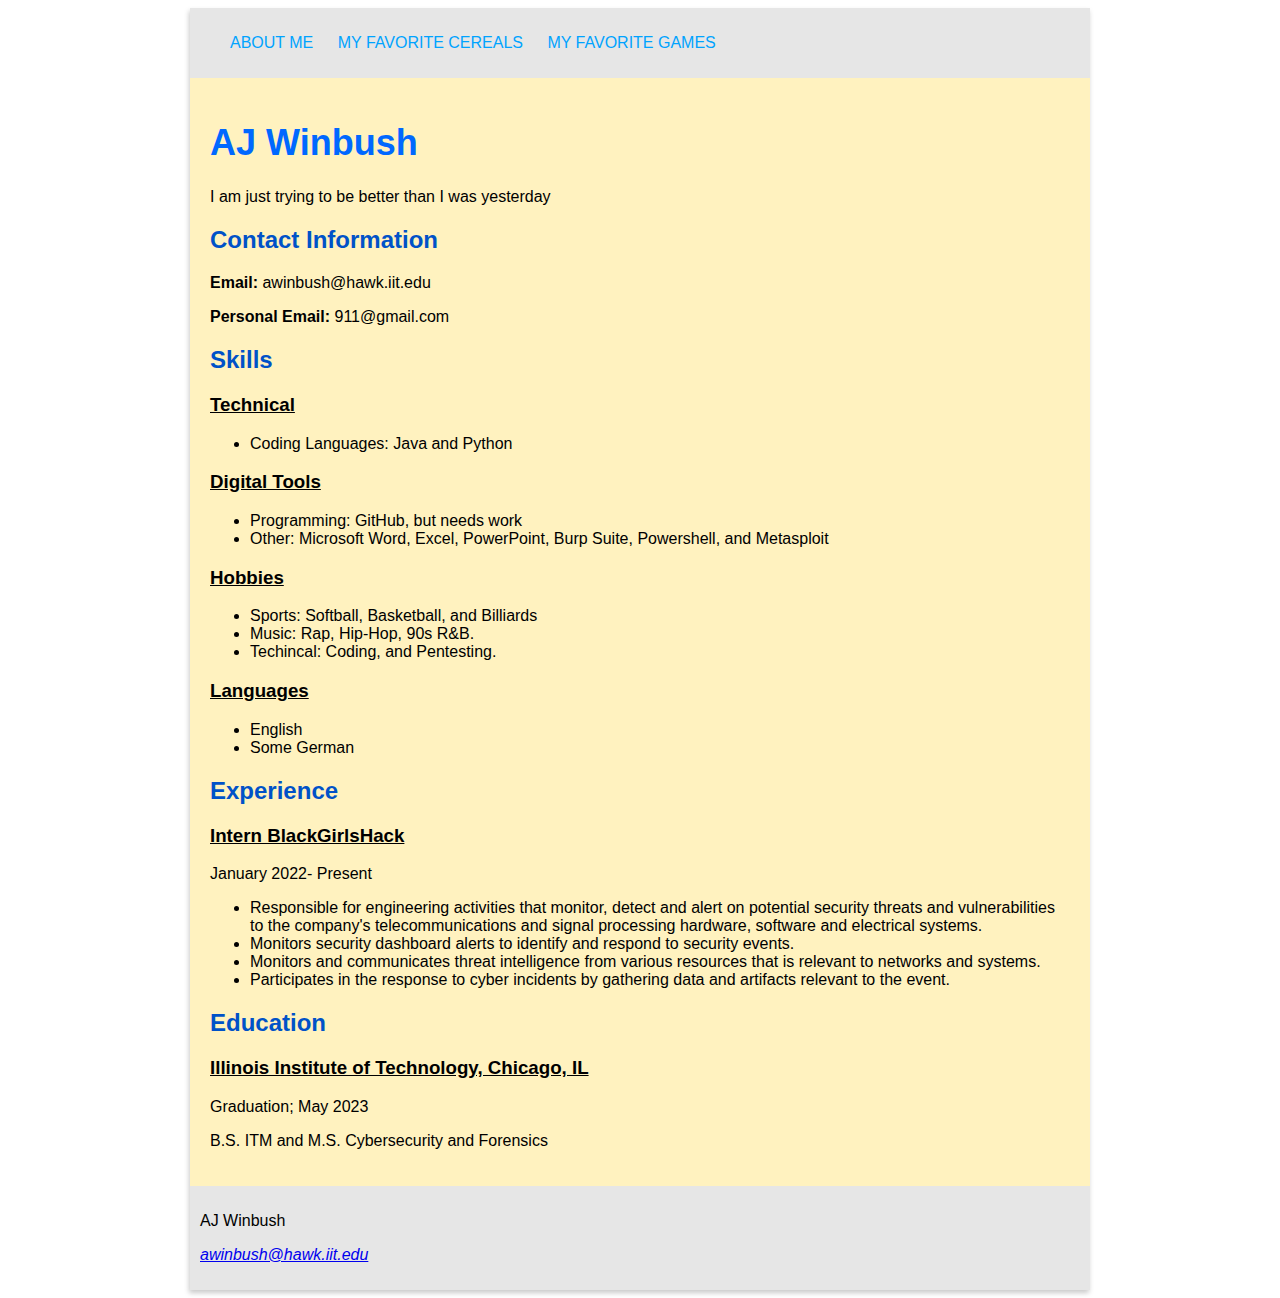
<file: index.html>
<!DOCTYPE html>
<html lang="en">
<head>
    <meta charset="utf-8">
    <title>Project 2:  About me</title>
    <link rel="stylesheet" type="text/css" href="css/style.css">
</head>
   <body>
       <div class="wrapper">
           <header>
               <nav>
                   <ul>
                       <li><a href="index.html">About Me</a></li>
                       <li><a href="cereal.html">My Favorite Cereals</a></li>
                       <li><a href="games.html">My Favorite Games</a></li>
                   </ul>
               </nav>
           </header>
           <section>
               <h1>AJ Winbush </h1>
               <p>I am just trying to be better than I was yesterday</p>
               <h2>Contact Information</h2>
               <p><strong>Email:</strong> awinbush@hawk.iit.edu</p>
               <p><strong>Personal Email:</strong> 911@gmail.com</p>
               <h2>Skills</h2>
               <h3>Technical</h3>
               <ul>
                   <li>Coding Languages: Java and Python</li>
               </ul>
               <h3>Digital Tools</h3>
               <ul>
                   <li>Programming: GitHub, but needs work</li>
                   <li>Other: Microsoft Word, Excel, PowerPoint, Burp Suite, Powershell, and Metasploit</li>
               </ul>
               <h3>Hobbies</h3>
               <ul>
                   <li>Sports: Softball, Basketball, and Billiards </li>
                   <li>Music:  Rap, Hip-Hop, 90s R&B. </li>
                   <li>Techincal: Coding, and Pentesting.</li>
               </ul>
               <h3> Languages</h3>
               <ul>
                   <li>English</li>
                   <li>Some German</li>
               </ul>
               <h2>Experience</h2>
               <h3>Intern BlackGirlsHack</h3>
               <p>January 2022- Present</p>
               <ul>
                   <li>Responsible for engineering activities that monitor, detect and alert on potential security threats and vulnerabilities to the company's telecommunications and signal processing hardware, software and electrical systems.</li>
                   <li>Monitors security dashboard alerts to identify and respond to security events.</li>
                   <li>Monitors and communicates threat intelligence from various resources that is relevant to networks and systems.</li>
                   <li>Participates in the response to cyber incidents by gathering data and artifacts relevant to the event.</li>
               </ul>
               <h2>Education</h2>
               <h3>Illinois Institute of Technology, Chicago, IL</h3>
               <p> Graduation; May 2023</p>
               <p>B.S. ITM and M.S. Cybersecurity and Forensics</p>
           </section>
           <footer>
               <p>AJ Winbush</p>
               <address>
                   <p><a href="mailto:awinbush@hawk.iit.edu">awinbush@hawk.iit.edu</a></p>
               </address>
           </footer>
       </div>

   </body>
</html>
</file>
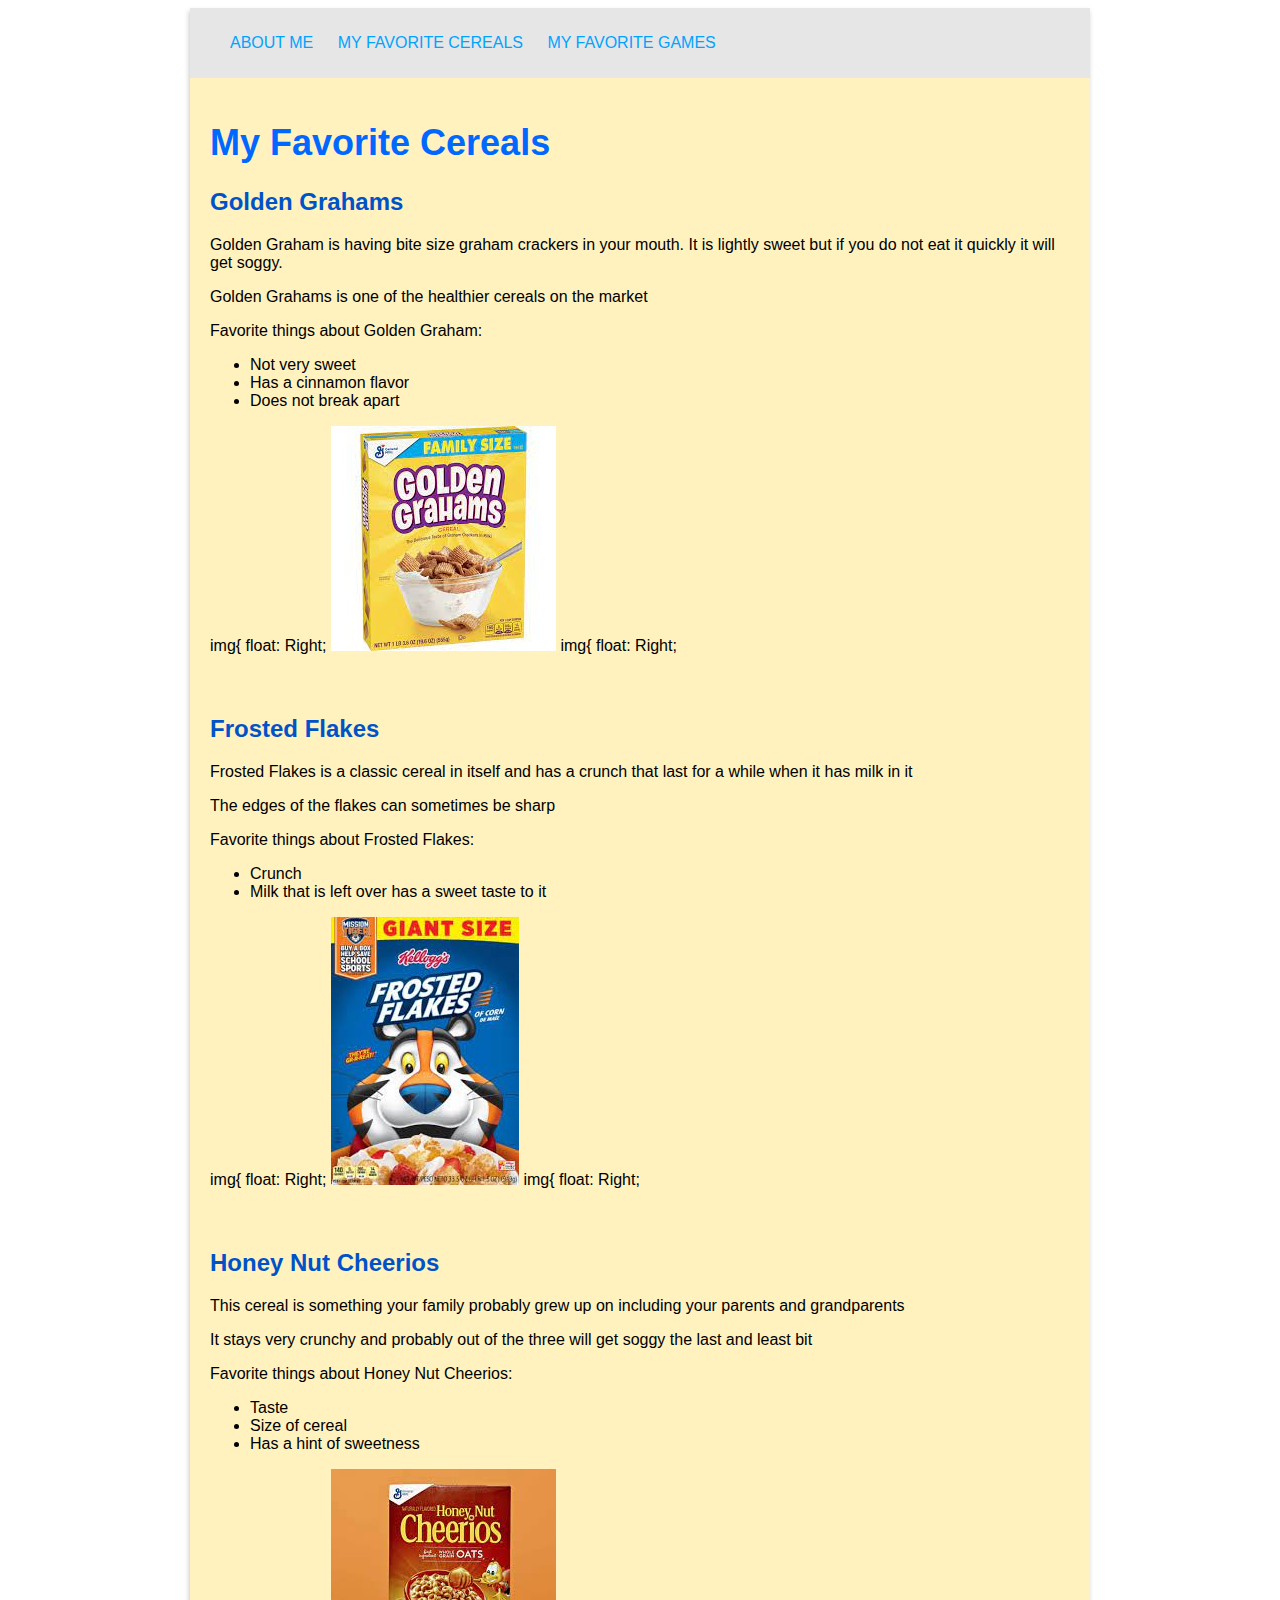
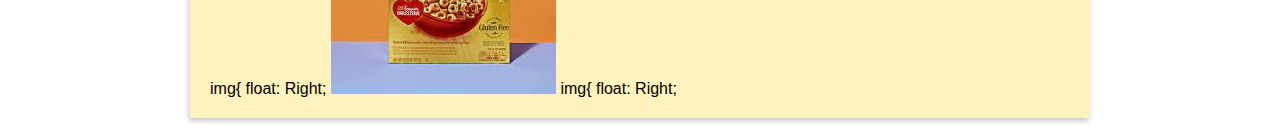
<file: cereal.html>
<!DOCTYPE html>
<html lang="en">
<head>
    <meta charset="utf-8">
    <title>My Favorite Cereals</title>
    <link rel="stylesheet" type="text/css" href="css/style.css">
</head>
   <body>
       <div class="wrapper">
           <header>
               <nav>
                   <ul>
                       <li><a href="index.html">About Me</a></li>
                       <li><a href="cereal.html">My Favorite Cereals</a></li>
                       <li><a href="games.html">My Favorite Games</a></li>
                   </ul>
               </nav>
           </header>
           <section>
               <h1>My Favorite Cereals</h1>
               <div class="Golden Grahams">
                   <h2>Golden Grahams</h2>
                   <p>
                       Golden Graham is having bite size graham crackers in your mouth.  It is lightly sweet but if you do not eat it quickly it will get soggy.
                   </p>
                   <p>
                       Golden Grahams is one of the healthier cereals on the market
                   </p>
                   <p>Favorite things about Golden Graham:</p>
                   <ul>
                       <li>Not very sweet</li>
                       <li>Has a cinnamon flavor</li>
                       <li>Does not break apart</li>
                   </ul>
                   img{ float: Right;
                   <img src="images/goldengrahams.jpg" alt="image of Golden Graham box">
                   img{ float: Right;
               </div>
           </section>
           <section>
               <div class="Frosted Flakes">
                   <h2>Frosted Flakes</h2>
                   <p>Frosted Flakes is a classic cereal in itself and has a crunch that last for a while when it has milk in it </p>
                   <p>
                       The edges of the flakes can sometimes be sharp
                   </p>
                   <p>Favorite things about Frosted Flakes:</p>
                   <ul>
                       <li>Crunch </li>
                       <li>Milk that is left over has a sweet taste to it</li>
                   </ul>
                   img{ float: Right;
                   <img src="images/frostedflakes.jpg" alt="image of Frosted Flakes box">
                   img{ float: Right;
               </div>
           </section>
           <section>
               <div class="Honey Nut Cheerios">
                   <h2>Honey Nut Cheerios</h2>
                   <p>This cereal is something your family probably grew up on including your parents and grandparents</p>
                   <p>
                       It stays very crunchy and probably out of the three will get soggy the last and least bit
                   </p>
                   <p>Favorite things about Honey Nut Cheerios:</p>
                   <ul>
                       <li>Taste</li>
                       <li>Size of cereal</li>
                       <li>Has a hint of sweetness</li>
                   </ul>
                   img{ float: Right;
                   <img src="images/honeynutcheerios.jpg" alt="image of Honey Nut Cheerios box">
                   img{ float: Right;
               </div>
           </section>
       </div>

   </body>
</html>
</file>
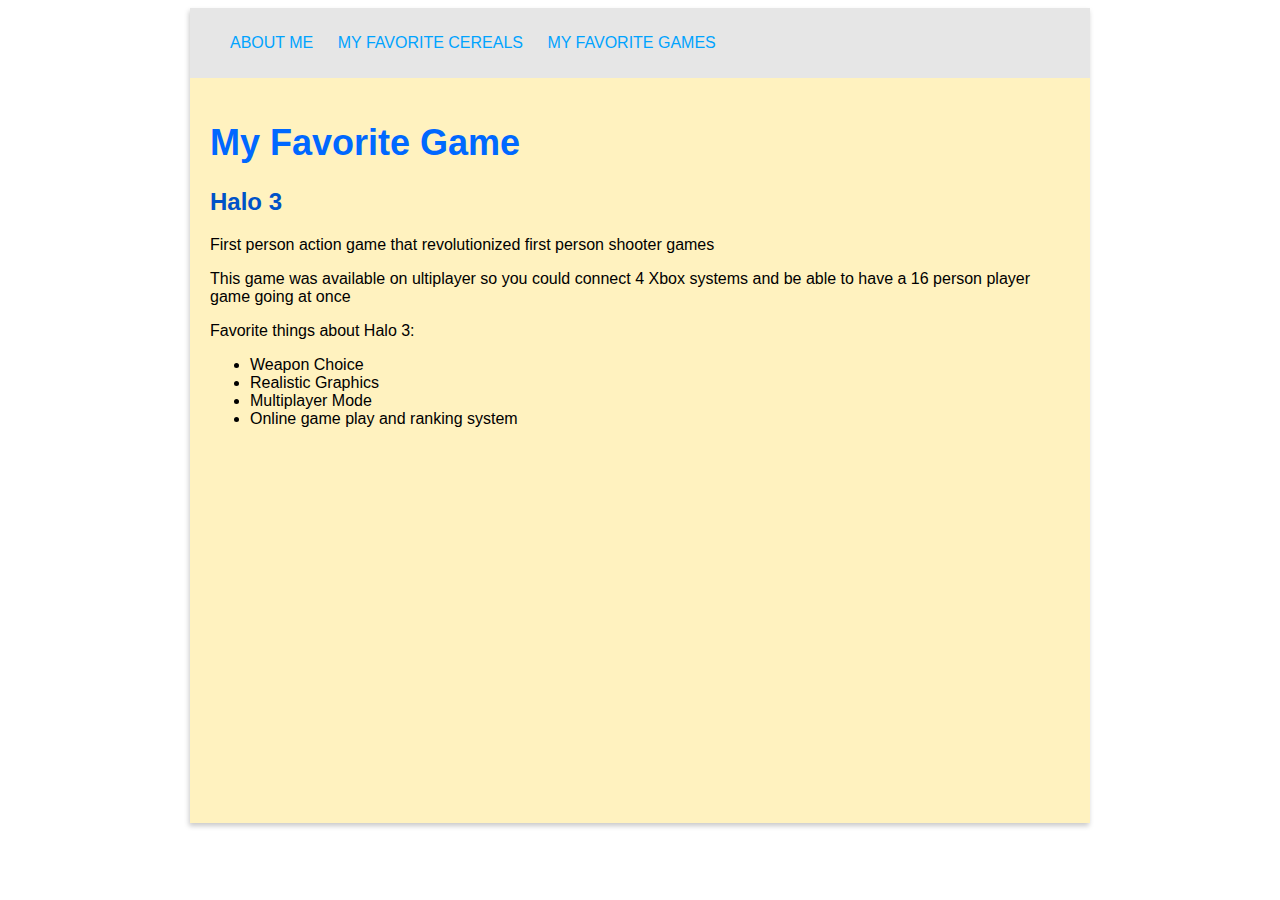
<file: games.html>
<!DOCTYPE html>
<html lang="en">
<head>
    <meta charset="utf-8">
    <title>My Favorite Games</title>
    <link rel="stylesheet" type="text/css" href="css/style.css">
</head>
   <body>
       <div class="wrapper">
           <header>
               <nav>
                   <ul>
                       <li><a href="index.html">About Me</a></li>
                       <li><a href="cereal.html">My Favorite Cereals</a></li>
                       <li><a href="games.html">My Favorite Games</a></li>
                   </ul>
               </nav>
           </header>
           <section>
               <h1>My Favorite Game</h1>
               <div class="Halo 3">
                   <h2>Halo 3</h2>
                   <p>
                       First person action game that revolutionized first person shooter games
                   </p>
                   <p>
                       This game was available on ultiplayer so you could connect 4 Xbox systems and be able to have a 16 person player game going at once
                   </p>
                   <p>Favorite things about Halo 3:</p>
                   <ul>
                       <li>Weapon Choice</li>
                       <li>Realistic Graphics</li>
                       <li>Multiplayer Mode</li>
                       <li>Online game play and ranking system</li>
                   </ul>
                   <iframe width="560" height="315" src="https://www.youtube.com/embed/N0eo21IuoMA" title="YouTube video player" frameborder="0" allow="accelerometer; autoplay; clipboard-write; encrypted-media; gyroscope; picture-in-picture" allowfullscreen> </iframe>
               </div>
           </section>
           <section>
               </div>
           </section>
       </div>

   </body>
</html>
</file>
<file: css/style.css>
body {
    font-family:sans-serif;
}
.wrapper {
    max-width: 56.25em;
    margin: 0 auto;
    box-shadow: -0.0625em 0.1875em 0.3125em 0em #cacaca;
    background: #fff2bf;
}
nav ul {
    list-style-type:none;
}
nav ul li {
    display:inline-block;
}
    nav ul li a {
        color: #00a3ff;
        text-transform: uppercase;
        margin-right: 1.25em;
        text-decoration:none
    }
    nav ul li a:hover {
        color: #00b3ff;

    }
header {
    background: #e6e6e6;
    padding: 0.625em 0;
}
section {
    padding:1.25em;
}
section img, section iframe {
    max-width:100%;
}
h1 {
    color: #0068ff;
    font-size: 2.25em;
}
h2 {
    color: #0052c8;
}
h3 {
    text-decoration:underline;
}

footer {
    background: #e6e6e6;
    padding:0.625em;
}
</file>
